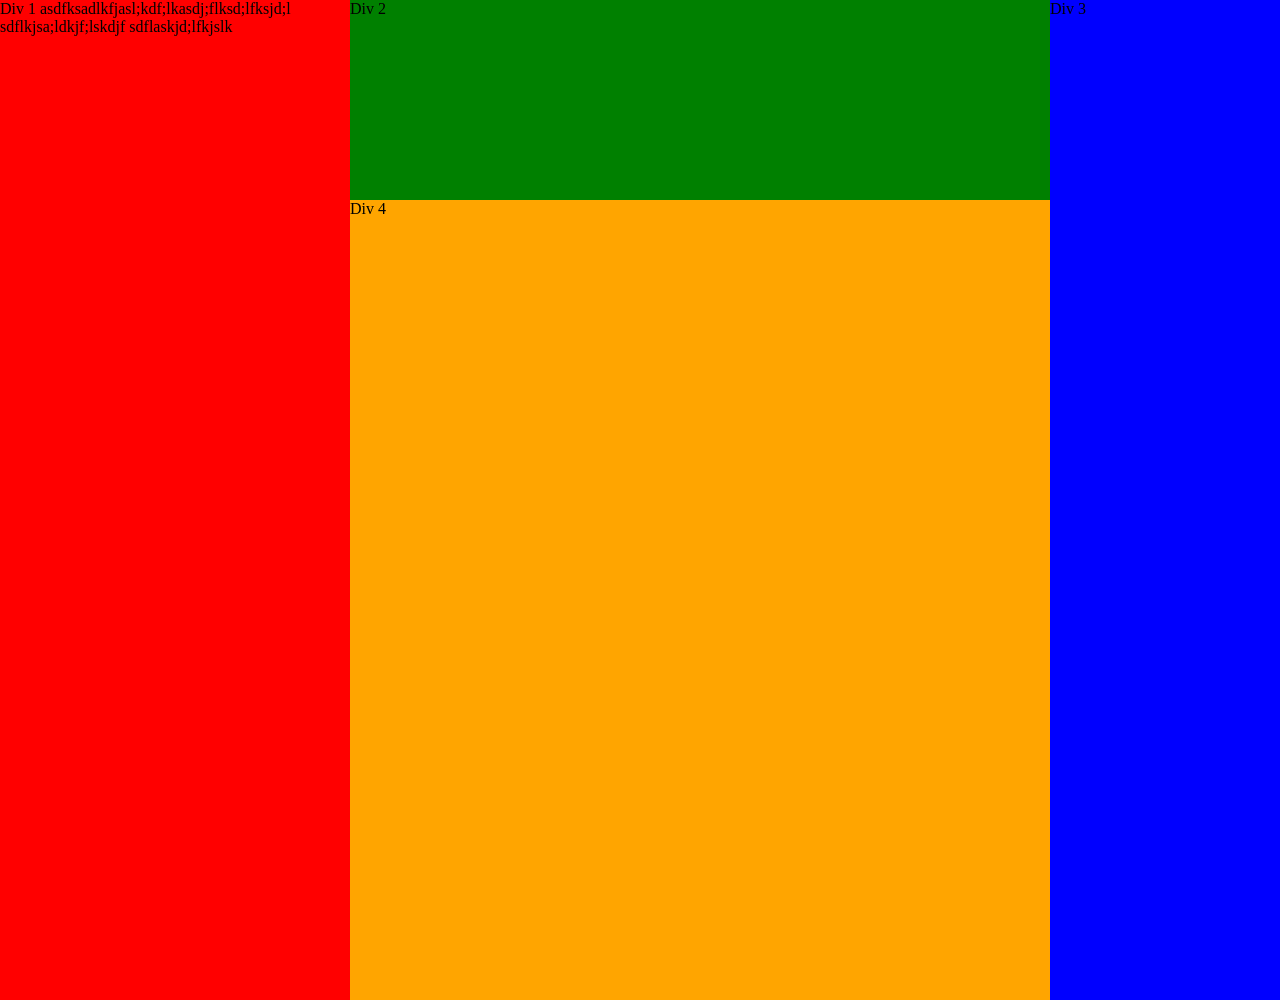
<file: index.html>
<!DOCTYPE html>
<html>
<head>
	<title>Hello</title>
	<link rel="stylesheet" type="text/css" href="css/css.css">

</head>
<body>
	<div class="d1">Div 1 asdfksadlkfjasl;kdf;lkasdj;flksd;lfksjd;l
	sdflkjsa;ldkjf;lskdjf
sdflaskjd;lfkjslk</div>
	<div class="d2">Div 2</div>
	<div class="d3">Div 3</div>
	<div class="d4">Div 4</div>
</body>
</html>
</file>
<file: css/css.css>
.head h1 
{
	margin: 0px;
	background-color: gray;
	color: red;
	text-align: center;
	padding: 100px;
}
.head h1:hover {
	background-color: blue;
	border: solid 2px black;
}
.d1
{
	position: absolute;
	top: 0px;
	left: 0px;
	background-color: red;
	width: 350px;
	height: 1000px;

}
.d2
{
	background-color: green;
	position: absolute;
	top: 0px;
	left: 350px;
	width: 700px;
	height: 200px;

}
.d3
{
	background-color: blue;
	position: absolute;
	top: 0px;
	left: 1050px;
	width: 600px;
	height: 1000px;
}
.d4
{
	background-color: orange;
	position: absolute;
	top:200px;
	left: 350px;
	width: 700px;
	height: 800px;
}
</file>
